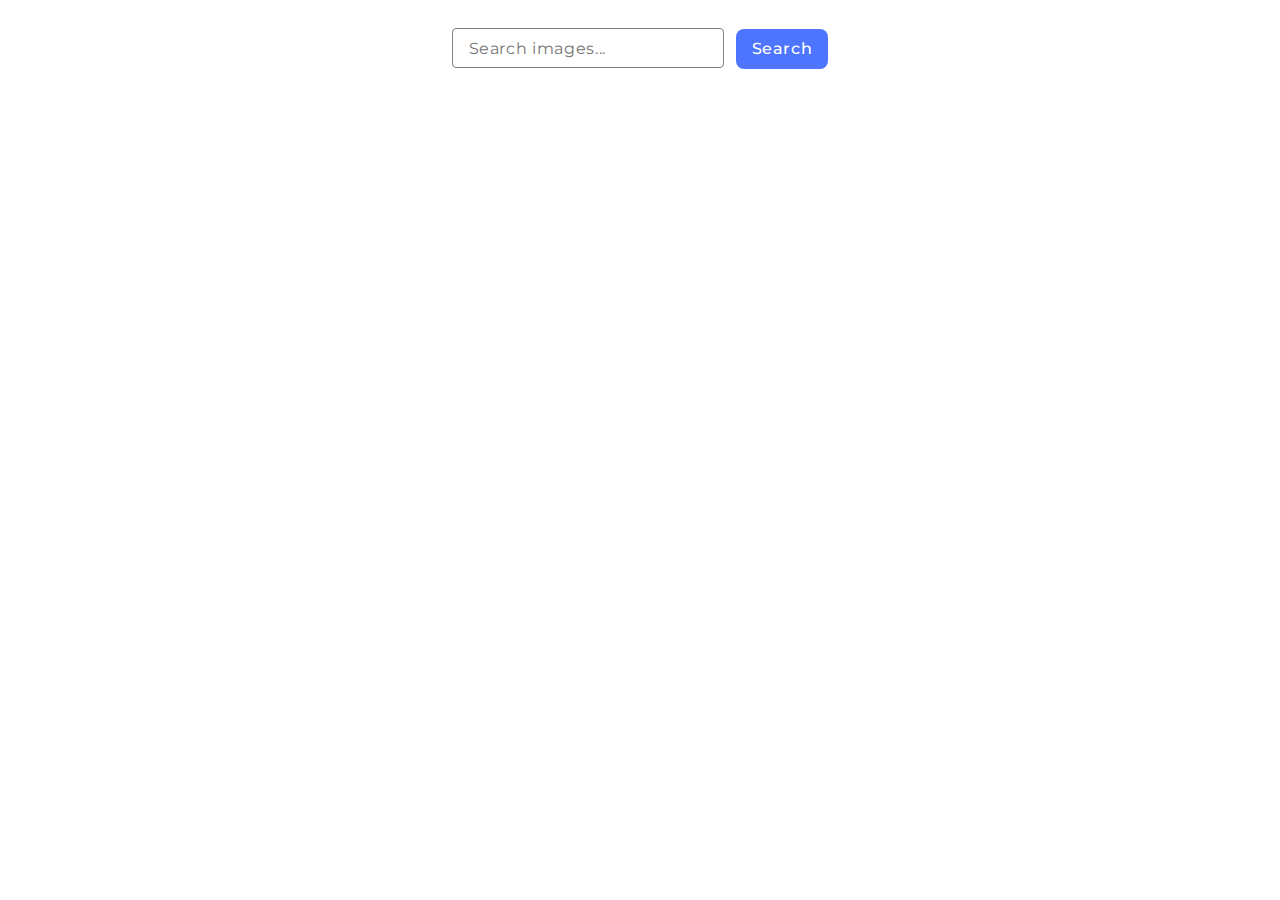
<file: src/index.html>
<!DOCTYPE html>
<html lang="en">
  <head>
    <meta charset="UTF-8" />
    <link rel="icon" type="image/svg+xml" href="/favicon.svg" />
    <meta name="viewport" content="width=device-width, initial-scale=1.0" />
    <title>Vanilla App Template</title>
    <link rel="preconnect" href="https://fonts.googleapis.com" />
    <link rel="preconnect" href="https://fonts.gstatic.com" crossorigin />
    <link
      href="https://fonts.googleapis.com/css2?family=Montserrat:wght@400;500&display=swap"
      rel="stylesheet"
    />
    <link rel="stylesheet" href="./css/styles.css" />
  </head>
  <body>
    <form class="form">
      <input type="text" name="search" placeholder="Search images..." />
      <button type="submit">Search</button>
    </form>

    <ul class="gallery"></ul>

    <span class="loader is-hidden"></span>
    <script type="module" src="./main.js"></script>
  </body>
</html>
</file>
<file: src/css/styles.css>
* {
    box-sizing: border-box;
}

body {
    padding: 20px;
}

.form {
    text-align: center;
    margin-left: auto;
    margin-right: auto;
}

input {
    margin-right: 8px;
    padding: 8px 16px;
    width: 272px;
    height: 40px;
    border-radius: 4px;
    border: 1px solid #808080;
    outline: 0px solid transparent;
    color: #2E2F42;
    font-family: 'Montserrat', sans-serif;
    font-size: 16px;
    font-style: normal;
    font-weight: 400;
    line-height: 1.5;
    letter-spacing: 0.64px;

    transition: border-color 250ms linear;
}

input:hover {
    border-color: #000;
}

input:active {
    border-color: #4E75FF;
}

input:focus-within {
    border-color: #4E75FF;
}

button {
    display: inline-block;
    min-width: 91px;
    height: 40px;
    padding: 8px 16px;
    border-radius: 8px;
    border: none;
    border-radius: 8px;
    background-color: #4E75FF;
    color: #fff;
    font-family: 'Montserrat', sans-serif;
    font-size: 16px;
    font-style: normal;
    font-weight: 500;
    line-height: 1.5;
    letter-spacing: 0.64px;

    transition: background-color cubic-bezier(0.4, 0, 0.2, 1) 250ms;
}

button:hover,
button:focus {
    background-color: #6C8CFF;
}

ul {
    margin-top: 0;
    margin-bottom: 0;
    padding-left: 0;
    list-style-type: none;
}


.gallery {
    padding: 24px;
    display: flex;
    gap: 24px;
    flex-wrap: wrap;
    margin-right: auto;
    margin-left: auto;
}

.gallery-link {
    text-decoration: none;
}

.gallery-item {
    flex-basis: calc((100% - 2 * 24px) / 3);
}

.gallery-image {
    width: 100%;
    height: 85%;
    object-fit: cover;

    transition: transform 250ms linear;
}

.gallery-image:hover,
.gallery-image:focus {
    transform: scale(1.03);
}

.wrap {
    display: flex;
    justify-content: space-between;
}

p {
    margin: 0;
    text-align: center;
    color: #2E2F42;
    font-family: 'Montserrat', sans-serif;
    font-size: 16px;
    font-style: normal;
    font-weight: 400;
    line-height: 1.5;
    letter-spacing: 0.64px;
}

.loader {
    transform: rotateZ(45deg);
    perspective: 1000px;
    border-radius: 50%;
    width: 48px;
    height: 48px;
    color: blue;
}

.loader:before,
.loader:after {
    content: '';
    display: block;
    position: absolute;
    left: 150px; 
    width: inherit;
    height: inherit;
    border-radius: 50%;
    transform: rotateX(70deg);
    animation: 1s spin linear infinite;
}

.loader:after {
    color: #FF3D00;
    transform: rotateY(70deg);
    animation-delay: .4s;
}

@keyframes rotate {
    0% {
        transform: translate(-50%, -50%) rotateZ(0deg);
    }

    100% {
        transform: translate(-50%, -50%) rotateZ(360deg);
    }
}

@keyframes rotateccw {
    0% {
        transform: translate(-50%, -50%) rotate(0deg);
    }

    100% {
        transform: translate(-50%, -50%) rotate(-360deg);
    }
}

@keyframes spin {

    0%,
    100% {
        box-shadow: .2em 0px 0 0px currentcolor;
    }

    12% {
        box-shadow: .2em .2em 0 0 currentcolor;
    }

    25% {
        box-shadow: 0 .2em 0 0px currentcolor;
    }

    37% {
        box-shadow: -.2em .2em 0 0 currentcolor;
    }

    50% {
        box-shadow: -.2em 0 0 0 currentcolor;
    }

    62% {
        box-shadow: -.2em -.2em 0 0 currentcolor;
    }

    75% {
        box-shadow: 0px -.2em 0 0 currentcolor;
    }

    87% {
        box-shadow: .2em -.2em 0 0 currentcolor;
    }
}

.is-hidden {
    display: none;
}
</file>
